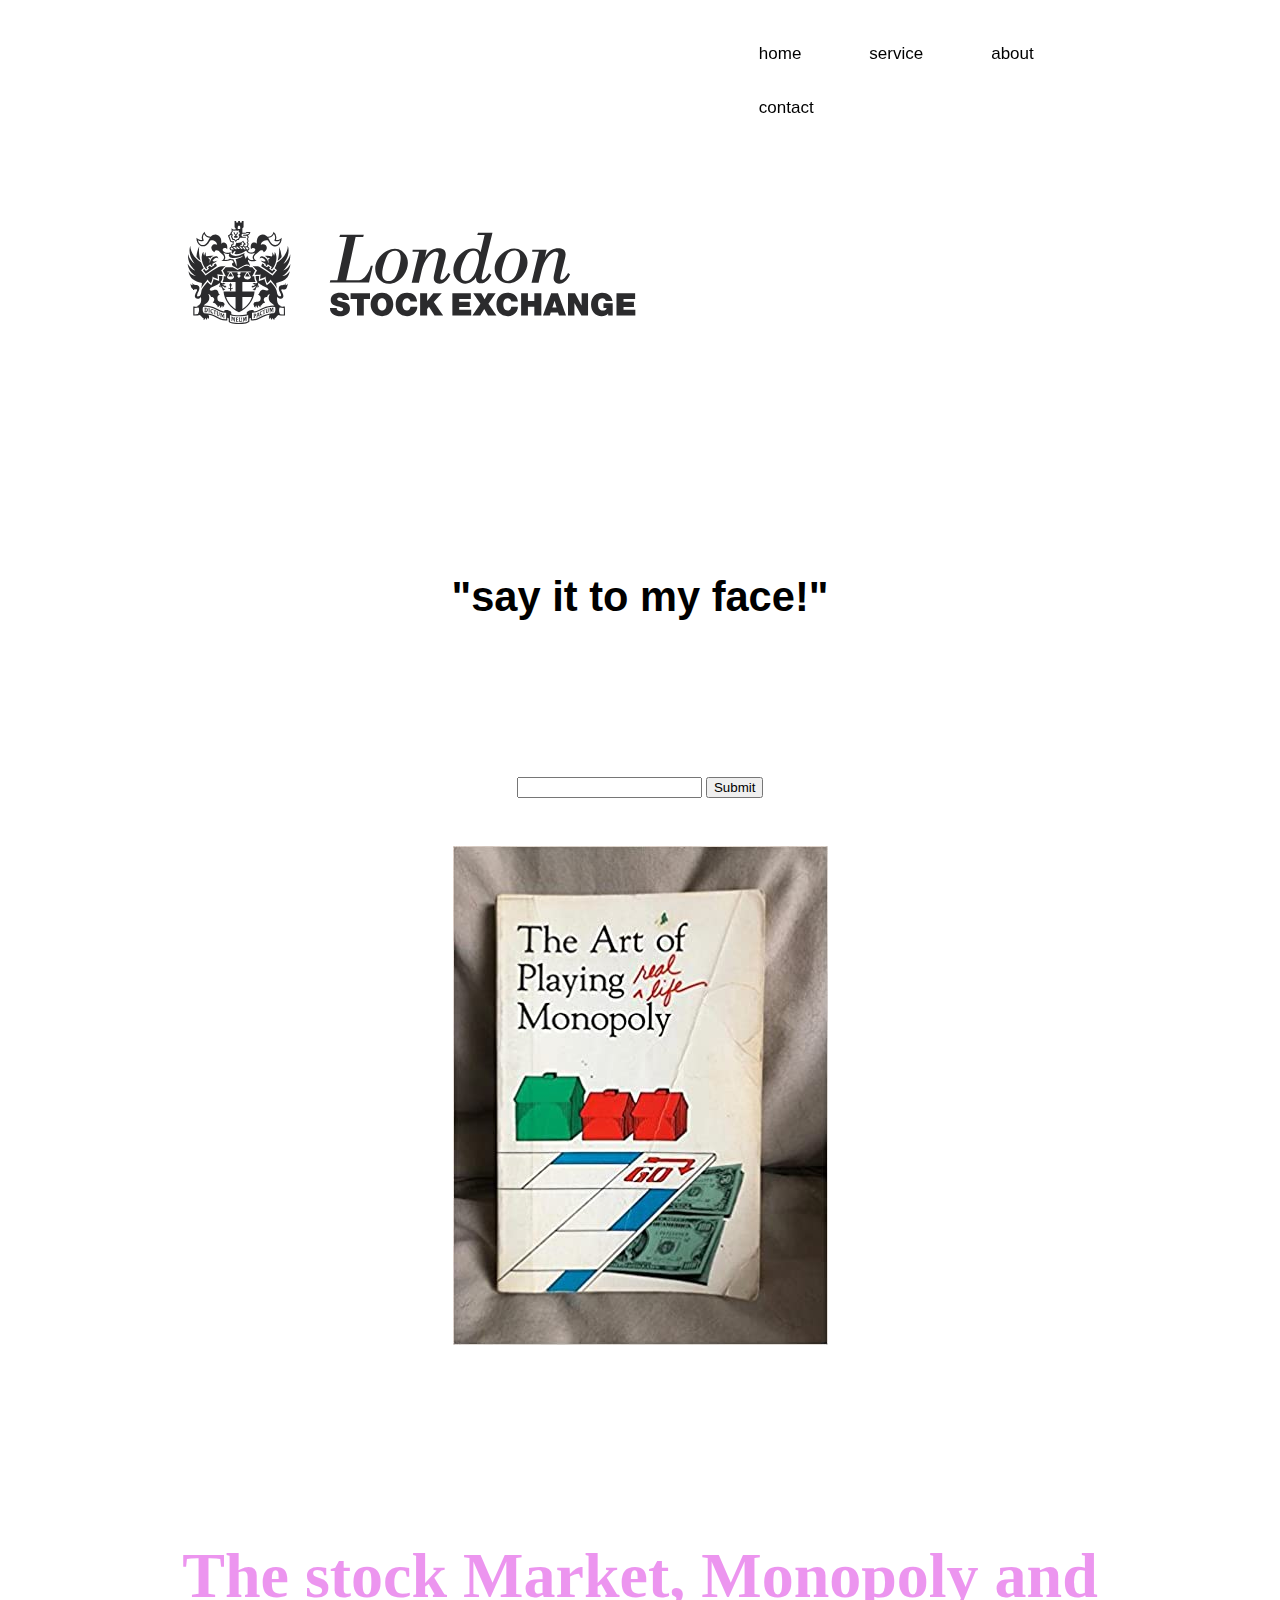
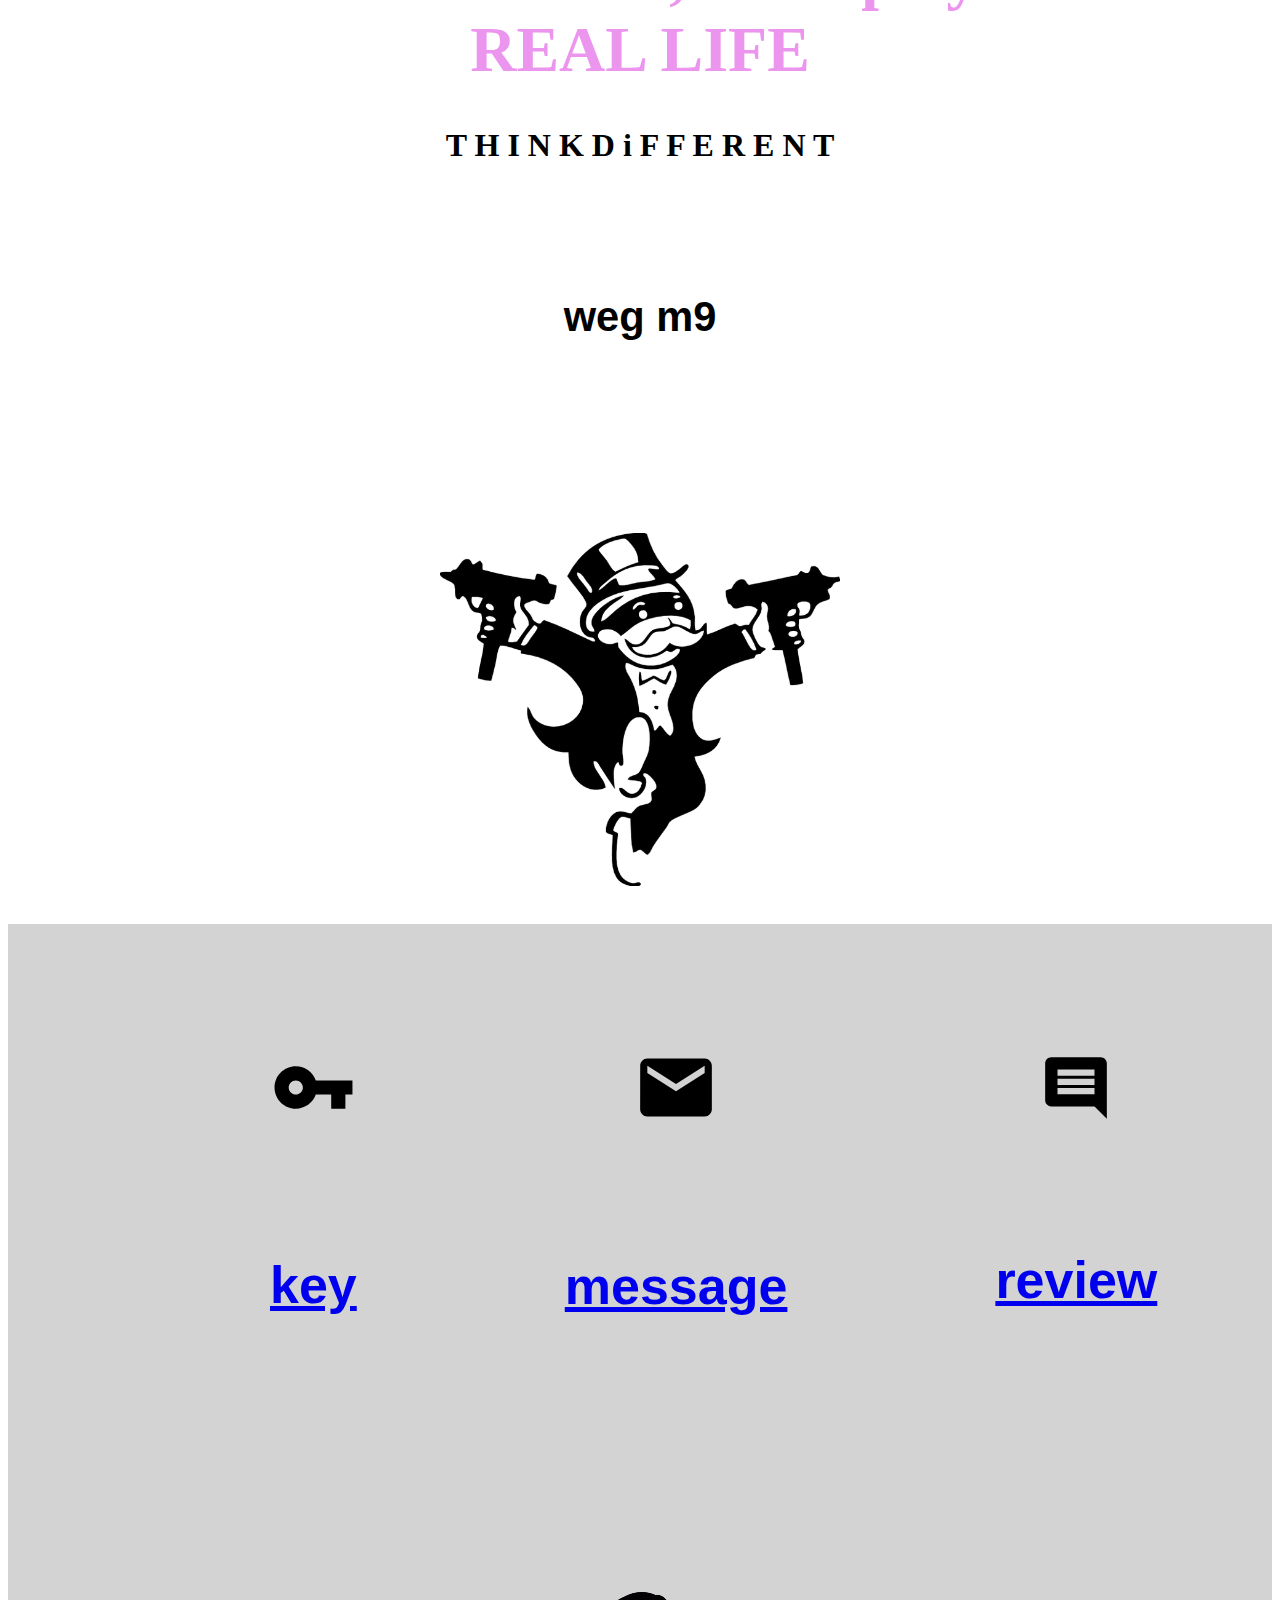
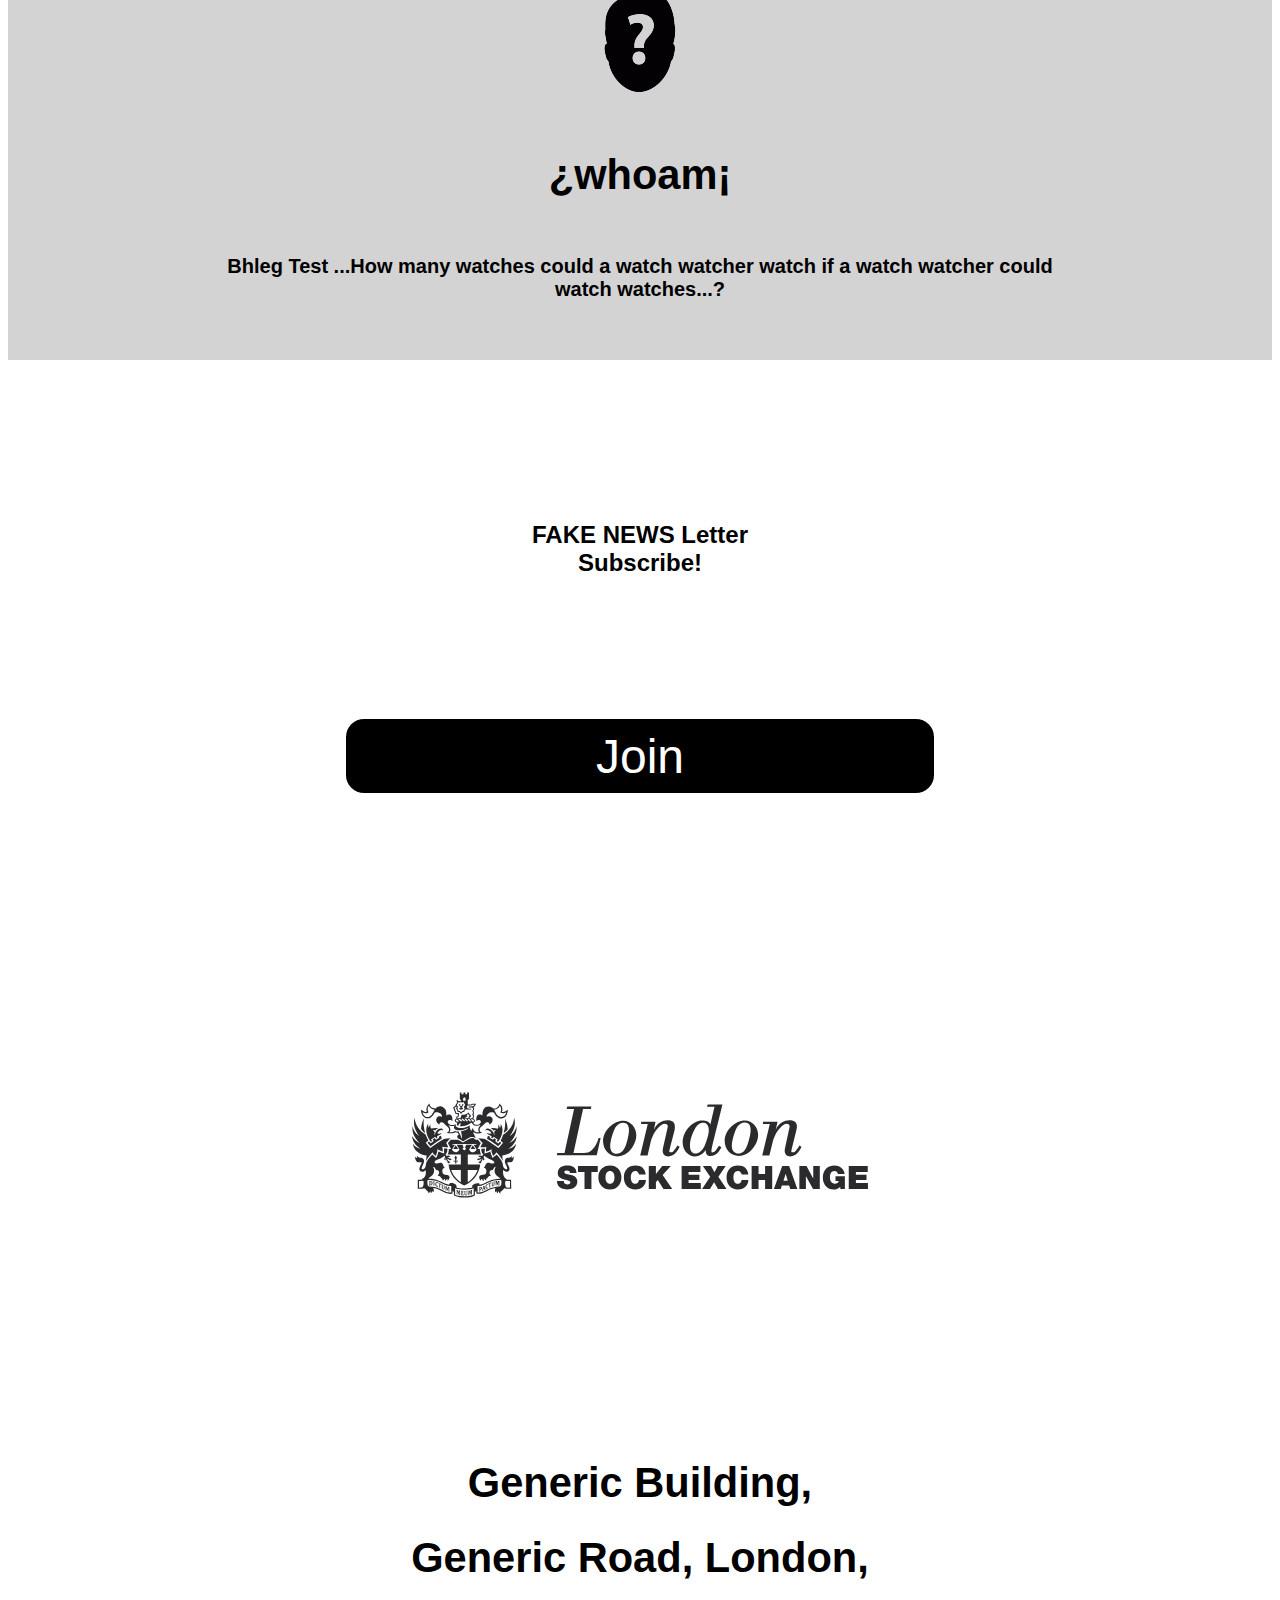
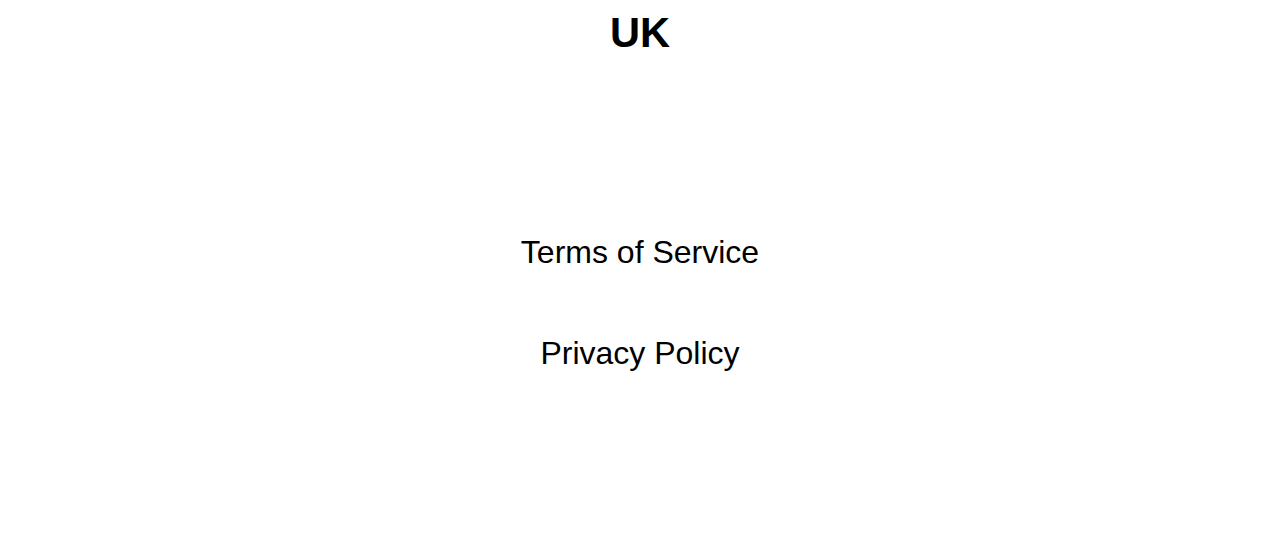
<file: index.html>
<!DOCTYPE html>
<html lang="en">
<head>
    <meta charset="UTF-8">
    <meta name="viewport" content="width=device-width, initial-scale=1.0">
    <title>WEG TEST</title>
    <link rel="stylesheet" href="css/main.css">

</head>
<body>

 

    <div class= "container">
        <header>
            <img src="images/logo.svg" alt="LSE logo" class="logo">


            <nav>
                <a href="#" class="hide-desktop">
                    <img src="images/icon.svg" alt="toggle menu" class="menu" id="menu">
                </a>
                
                 <ul class="show-desktop hide-mobile" id="nav">
                     <li id="exit" class="exit-button hide-desktop">
                        <img src="images/clearWHITE.svg" alt="exit menu">
                     </li>
                    <li><a href="#">home</a></li>
                    <li><a href="#">service</a></li>
                    <li><a href="#">about</a></li>
                    <li><a href="#">contact</a></li>

                </ul>

            
            </nav>
        </header>

        <div>
            <p>
                "say it to my face!"
            </p>


        </div>

        <br>

        <div class="type">
            <form action="#">
                <input type="text"/>
                <input type="submit" value='Submit'>
            </form>         

        </div>


        <section>

            <img src="images/monopoly.jpg" alt="monopoly graphic" class="monopoly">

            <h1>The stock Market, Monopoly and REAL LIFE</h1>


            <p class="subheader">T H I N K     D i F F E R E N T</p>


        </section>

        <p>weg m9</p>

    </div>



    <div class="middle-container">
        <div class="container">
            <a href="#">
                <img src="images/roller.png" alt="min-sub">
            </a>

        </div>

    </div>

    

    <div class="side-container">
        <div class="container">
            <a href="#">
                <ul>
                    <li>
                        <img src="images/key.svg" alt="key icon">
                        <p>key</p>
                    </li>
                    <li>
                        <img src="images/message.svg" alt="message icon">
                        <p>message</p>
                    </li>
                    <li>
                        <img src="images/review.svg" alt="review icon">
                        <p>review</p>
                    </li>
                </ul>
            </a>    
        </div>

    </div>

    <div class="bottom-container">
        <div class="container">
            <ul>
                <li>
                    <figure>

                        <img src="images/userpic.png" alt="User Pic"> 
                        <blockquote>¿whoam¡</blockquote>

                        <figcaption> Bhleg Test

                         ...How many watches could a watch watcher watch if a watch watcher could watch watches...?
                        </figcaption>

                    </figure>
                </li>
            </ul>
        </div>    
    
    </div>



    <div class="container">
        <h2>FAKE NEWS Letter <br> Subscribe!</h2>

        
        <a href="#" class="cta">Join</a> 
    </div>


    <footer>
        <div class="footer-container">
            <div class="container">
                <a href="#">
                    <img src="images/logofooter.svg" class="logo" alt="logo">
                </a>    
                <p class="address">Generic Building, <br> Generic Road, London, <br> UK </p>
                <ul class="footer-links">

                        <li><a href="#">Terms of Service</a></li>

                        <li><a href="#">Privacy Policy</a><li>
                    
                </ul>

            </div>

        </div>
    </footer>

    <script>

        var menu = document.getElementById('menu');
        var nav = document.getElementById('nav');
        var exit = document.getElementById('exit');

        menu.addEventListener ('click', function (e) {
            nav.classList.toggle('hide-mobile');
            e.preventDefault();
            });

        exit.addEventListener ('click', function (e) {
            nav.classList.add('hide-mobile');
            e.preventDefault();

            });



    </script>

<!--what else..?

    to do:
    why wont the test-decoration:none; work for my side-container links???!! works for bottom links...
    add more interactions
    make sidebar icon lock to top of page when scrolling down?
    maybe add another media query for 1600px
    point links to actual pages? 
    make newsletter function??
    make actual svg graphics (ui design) and make it look good
    or make actual landing page?
    START A NEW PROJECT 
    do lots of small projects
    large project - make my watch selling landing page with newsletter + buy/sell/consign pages?-->
  

</body>

</html>
</file>
<file: css/main.css>
h1 {
    margin: auto;
    color: rgba(220, 60, 226, 0.541);
    font-family:'Nervous';
    font-size: 4.20em;
    padding-bottom: 15px;
}


p {
    text-align: center;
    margin: 1em 1em;
    font-size: 15px;
    text-decoration: rgba(58, 58, 58, 0.925);
    padding-bottom: 2em;
}

body {
    background:white;
    font-family: 'Roboto' , sans-serif;
}


p, blockquote {
    margin: 1em;
    font-weight: bolder;
    font-size: 2.60em;
    line-height: 1.8em
}


ul {
    list-style-type: none;
    margin: 0;
    padding: 0;
}


.container {
    margin: 1em 1em;
    text-align: center;
    padding: 1.2em 1.5em;
}


.logo {
    margin: auto;
    width: 500px;
}


header {
    display: flex;
    justify-content: space-between;
}

.menu {
    width: 25px;
    margin-top: 50%;
    margin-right: 1em;
}

.hide-mobile {
    display: none;
}

.monopoly {
    width: 70%;
    margin: 3em auto 20%
}

h1, .subheader {
    position: relative
}

.subheader {
    padding-top: 15px;
    font-size: 2em;
    font-family: 'Nervous';
    position: relative;
    width: 100%;
}

.bottom-container {
    position: relative;
    text-align: center;
    background: lightgrey;
    padding: 3em 0 1.5em;
    width: initial;

}

.middle-container {
    padding-top: 15px;
    padding-bottom: 15px;
    position: relative;
    text-align: center;


}

.middle-container img {
    height: auto; 
    width: auto; 
    max-width: 400px; 
    max-height: 400px;
    
}

.side-container {
    padding-top: 25px;
    padding-bottom: 15px;
    width: initial;
    position: relative;
    text-align: center;
    background-color: lightgrey;
    background-size: cover;
    width: 100%;
    margin-top: 15%;
    display: block;

}

.side-container img {
    width: 50px;
}


.side-container li {
    text-align: center;
    width: inherit;
}    


.side-container li a {
    color: black;
    text-decoration: none;
    font-size: 25px;

}    


figcaption {
    font-size: 20px;
    font-weight: bolder;
    color: black;
    
}


h2 {
    margin-top: 15%;
    margin-bottom: 15%

}


.cta {
    font-size: 3em;
    background: black;
    width: calc(100% - 1em);
    display: block;
    color: white;
    border-radius: 18px;
    padding: 0.2em;
    position: relative;
    margin: auto;
    text-decoration: wavy;
    z-index: 4;
    
}

.address {
    display: center;
    text-align: center;
    margin-top: 5%;
    margin-bottom: 5%
}

.footer-container {
    size: 50%;
    margin: auto;
    color: black;
    margin-top: 5%;
    position: center;
    text-align: center;

}

.footerlinks {
    display: center;
    position: center;
    padding: 2em;
    text-align: center;

}

.footer-links li {
    display: center;
    size: 1.8em;
    width: auto;
    padding: 2em;
    text-align: center;
    height: auto; 
        
}

.footer-links li a {
    display: center;
    width: auto;
    color: black;
    text-decoration: none;
    text-align: center;
    font-size: 2em;
    padding: 1em;
    text-align: center;

}

footer ul li a:hover {
    background-color: rgba(168, 168, 168, 0.473);
    
}



nav ul {
    position:fixed;
    width: 55%;
    top:0;
    right:0;
    height: 100%;
    text-align: left;
    background: rgba(58, 58, 58, 0.877);
    z-index: 7;
    padding-top: 3em;   
    backdrop-filter: blur(4px); 

}

nav ul li a {
    color:white;
    text-decoration: none;
    display: inherit;
    width:100%;
    padding: 1em 2em;
    background-color: rgb(110, 110, 110);

}

nav ul li a:hover {
    background-color: rgb(120, 120, 120);
}



.exit-button {
    text-align: right;
    margin-bottom: 1em;
    margin-top: -1em;
    padding: 0 1.45em;

}

.exit-button img {
    width: 15px;
    cursor: pointer;

}


@media only screen and (min-width: 650px) {

    header {
        display: flex;
        justify-content: space-between;
    
    }

    .monopoly {
        width: auto;
    }
    
    h1 {
        font-size: 4em;
        margin: 0;
    }

    .subheader {
        width: 70%;
        text-align: center;
        margin: 0 auto;

    }

    .side-container {
        margin: 0;
        background-size: cover;

    }
    
    .side-container img {
        width: 20%;
        position: relative;

    }
       
    .side-container ul li:nth-child(1) img {
        width: 75px;
    }

    .side-container ul {
        display: flex;
        align-items: center;
        position: initial;
        text-align: center;
        margin-top: 5%;
    }
    
    .side-container ul li {
        font-size: 20px;
        align-items: center;
        margin-top: inherit;

    }

    .side-container ul li {
        margin-bottom: 0;

    }

    .side-container ul li p {
        padding: 1em
    }

    .footer-container img {
        position: initial;
        align-items: center;
    }

    .footerlinks ul li {
        position: initial;
        align-items: center;
    }


    nav ul {
        width: 33%;
    }
 
}    



@media only screen and (min-width: 875px) {

    header {
        display: flex;
        justify-content: center; 
    }

    .subheader {
        margin-bottom: auto;
    }

    .side-container ul {
        margin: 4% 0 4%;
    }

    .footer-container ul {
        margin: 4% 0 4%;
    }

}


@media only screen and (min-width: 1024px) {

    header {
        display: flex;
        justify-content: center;
        width: 100%;
    }

    .monopoly {
        width: auto;
    }

    .cta {
        width: 60%;
    }

    .container {
        width: 75%;
        margin: 0 auto;
    }

    .side-container ul {
        position: inherit;
        width: auto;
        align-items: center;

    }
    .side-container ul li:nth-child(1) img {
        width: 85px;
        position: inherit;
       
    }

    .side-container ul li:nth-child(2) img {
        position: inherit;

    }    

    .side-container ul li:nth-child(3) img {
        position: inherit;

    }

    .show-desktop {
        display: block;
        margin: 0 auto 10% auto;
    }

    .hide-desktop {
        display: none;
    }

    nav ul {
        position: inherit;
        width: auto;
        background: none;
        padding-top: 0;
        display: flex;
    }

    nav ul li {
        float: left;
    }

    nav ul li a {
        color: black;
        background-color: inherit;
        text-align: right;
        padding: 1em 2em;
        font-size: 17px;
    }
    nav ul li a:hover {
        background-color: transparent;


    }

    
}
</file>
